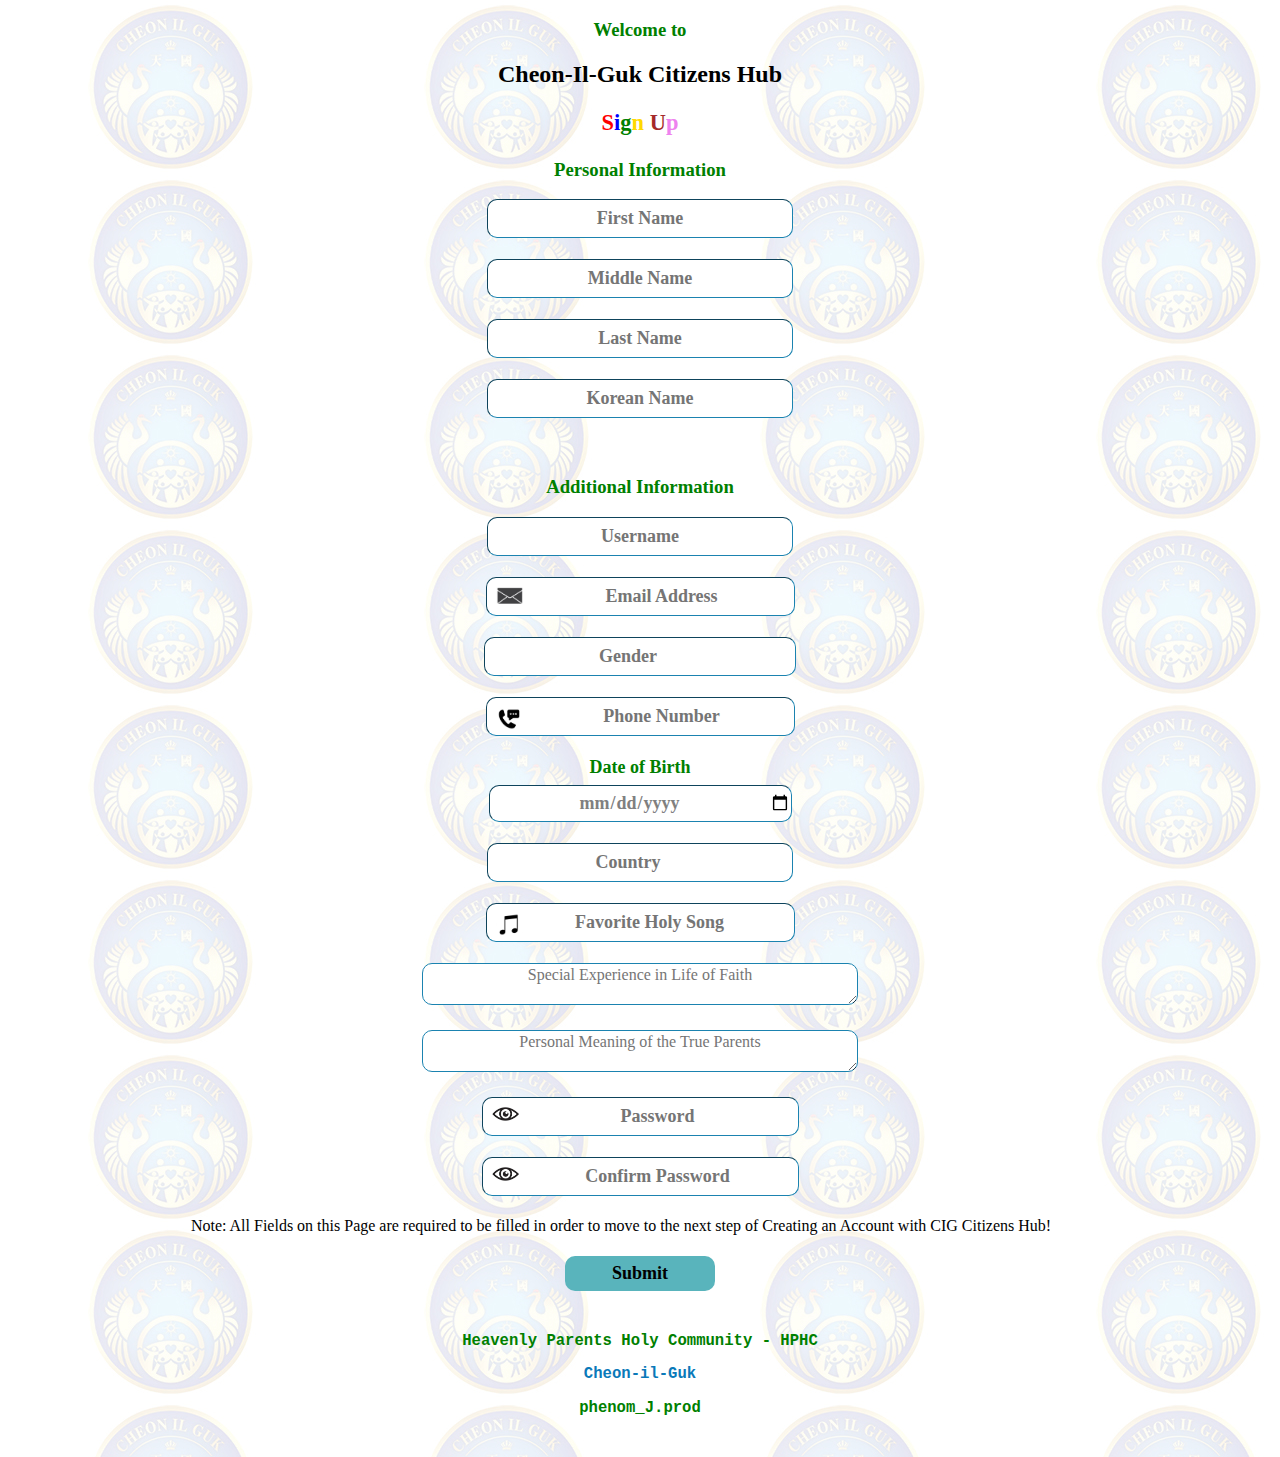
<file: src/index.html>
<!DOCTYPE html>
<html lang="en">
<head>
    <meta charset="UTF-8">
    <meta http-equiv="X-UA-Compatible" content="IE=edge">
    <meta name="viewport" content="width=device-width, initial-scale=1.0">
    <title>CIG Citizens Hub - Sign Up</title>

    <link rel="stylesheet" href="css/index.css">
    
    <script src="js/index.js"></script>
</head>
<body background="../res/CIGLogo.jpg">
    <div>
        <div>
            <h3>Welcome to</h3>
        </div>

        <div>
            <h2>Cheon-Il-Guk Citizens Hub</h2>
        </div>

        <div style="font-size: larger; font-weight: bolder;">
            <h3><span style="color: red;">S</span><span style="color: blue;">i</span><span style="color: green;">g</span><span style="color: rgb(255, 217, 0);">n</span> <span style="color: brown">U</span><span style="color: violet;">p</span></h3>
        </div>
    </div>

    <div>
        <div>
            <div>
                <h3>Personal Information</h3>
            </div>
            <form action="home.html" id="mainForm">
                <div>
                    <div>
                        <input type="text" id="firstName" placeholder="First Name">
                    </div>

                    <div>
                        <input type="text" id="middleName" placeholder="Middle Name">
                    </div>

                    <div>
                        <input type="text" id="lastName" placeholder="Last Name">
                    </div>

                    <div>
                        <input type="text" id="koreanName" placeholder="Korean Name">
                    </div>
                </div>
<br>
                <div>

                    <div>
                        <h3>Additional Information</h3>
                    </div>

                    <div>
                        <input type="text" id="userName" placeholder="Username">
                    </div>

                    <div>
                        <img src="../res/mail.jpg" alt="mail" class="mail">
                        <input type="email" id="emailAddress" placeholder="Email Address" style="padding-left: 45px; width: 260px;">
                    </div>

                    <div>
                        <input type="text" id="gender" placeholder="Gender" list="gENDER" style="padding-left: 10px; padding-right: 10px; width: 290px;">
                        <datalist id="gENDER">
                            <option value="Male">
                            <option value="Female">
                        </datalist>
                    </div>

                    <div>
                        <img src="../res/phone.jpg" alt="phone" class="mail">
                        <input type="tel" id="phoneNumber" placeholder="Phone Number" style="padding-left: 45px; width: 260px;">
                    </div>

                    <div>
                        <div style="margin-bottom: 7px; color: green; font-size: large;"><b>Date of Birth</b></div>
                        <input type="date" id="birthDate" style="color: gray">
                    </div>

                    <div>
                        <input id="country" list="countries" placeholder="Country">
                        <datalist id="countries">
                            <option value="Afghanistan">
                            <option value="Albania">
                            <option value="Algeria">
                            <option value="Andorra">
                            <option value="Angola">
                            <option value="Antigua & Deps">
                            <option value="Argentina">
                            <option value="Armenia">
                            <option value="Australia">
                            <option value="Austria">
                            <option value="Azerbaijan">
                            <option value="Bahamas">
                            <option value="Bahrain">
                            <option value="Bangladesh">
                            <option value="Barbados">
                            <option value="Belarus">
                            <option value="Belgium">
                            <option value="Belize">
                            <option value="Benin">
                            <option value="Buhtan">
                            <option value="Bolivia">
                            <option value="Bosnia and Herzegovina">
                            <option value="Bostwana">
                            <option value="Brazil">
                            <option value="Brunei">
                            <option value="Bulgaria">
                            <option value="Burkina Faso">
                            <option value="Burundi">
                            <option value="Cote d'Ivoire">
                            <option value="Cabo Verde">
                            <option value="Cambodia">
                            <option value="Cameroon">
                            <option value="Canada">
                            <option value="Central African Republic">
                            <option value="Chad">
                            <option value="Chile">
                            <option value="China">
                            <option value="Colombia">
                            <option value="Comoros">
                            <option value="Congo (Congo-Brazzaville)">
                            <option value="Costa Rica">
                            <option value="Croatia">
                            <option value="Cuba">
                            <option value="Cyprus">
                            <option value="Czechia (Czech Republic)">
                            <option value="Democratic Republic of Congo">
                            <option value="Denmark">
                            <option value="Djibouti">
                            <option value="Dominica">
                            <option value="Dominican Republic">
                            <option value="Ecuador">
                            <option value="Egypt">
                            <option value="El Salvador">
                            <option value="Equatorial Guinea">
                            <option value="Eritrea">
                            <option value="Estonia">
                            <option value='Eswatini (fmr. "Swaziland")'>
                            <option value="Ethiopia">
                            <option value="Fiji">
                            <option value="Finnland">
                            <option value="France">
                            <option value="Gabon">
                            <option value="Gambia">
                            <option value="Georgia">
                            <option value="Germany">
                            <option value="Ghana">
                            <option value="Greece">
                            <option value="Grenada">
                            <option value="Guatemala">
                            <option value="Guinea">
                            <option value="Guinea-Bissau">
                            <option value="Guyana">
                            <option value="Haiti">
                            <option value="Holy See">
                            <option value="Honduras">
                            <option value="Hungary">
                            <option value="Iceland">
                            <option value="India">
                            <option value="Indonesia">
                            <option value="Iran">
                            <option value="Iraq">
                            <option value="Ireland">
                            <option value="Israel">
                            <option value="Italy">
                            <option value="Jamaica">
                            <option value="Japan">
                            <option value="Jordan">
                            <option value="Kazakhstan">
                            <option value="Kenya">
                            <option value="Kiribati">
                            <option value="Kuwait">
                            <option value="Kyrgyzstan">
                            <option value="Laos">
                            <option value="Latvia">
                            <option value="Lebanon">
                            <option value="Lesotho">
                            <option value="Liberia">
                            <option value="Libya">
                            <option value="Liechtenstein">
                            <option value="Lithuania">
                            <option value="Luxembourg">
                            <option value="Madagascar">
                            <option value="Malawi">
                            <option value="Malaysia">
                            <option value="Maldives">
                            <option value="Mali">
                            <option value="Malta">
                            <option value="Marshall Islands">
                            <option value="Mauritania">
                            <option value="Mauritius">
                            <option value="Mexico">
                            <option value="Micronesia">
                            <option value="Moldova">
                            <option value="Monaco">
                            <option value="Mongolia">
                            <option value="Montenegro">
                            <option value="Morocco">
                            <option value="Mozambique">
                            <option value="Myanmar (formerly Burma)">
                            <option value="Namibia">
                            <option value="Nauru">
                            <option value="Nepal">
                            <option value="Netherlands">
                            <option value="New Zealand">
                            <option value="Nicaragua">
                            <option value="Niger">
                            <option value="Nigeria">
                            <option value="North Korea">
                            <option value="North Macedonia">
                            <option value="Norway">
                            <option value="Oman">
                            <option value="Pakistan">
                            <option value="Palau">
                            <option value="Palestine State">
                            <option value="Panama">
                            <option value="Paraguay">
                            <option value="Peru">
                            <option value="Philippines">
                            <option value="Poland">
                            <option value="Portugal">
                            <option value="Qatar">
                            <option value="Romania">
                            <option value="Russia">
                            <option value="Rwanda">
                            <option value="Saint Kitts and Nevis">
                            <option value="Saint Lucia">
                            <option value="Saint Vincent and the Grenadines">
                            <option value="Samoa">
                            <option value="San Marino">
                            <option value="Sao Tome and Principe">
                            <option value="Saudi Arabia">
                            <option value="Senegal">
                            <option value="Serbia">
                            <option value="Seychelles">
                            <option value="Sierra Leone">
                            <option value="Singapore">
                            <option value="Slovakia">
                            <option value="Slovenia">
                            <option value="Solomon Islands">
                            <option value="Somalia">
                            <option value="South Africa">
                            <option value="South Korea">
                            <option value="South Sudan">
                            <option value="Spain">
                            <option value="Sri Lanka">
                            <option value="Sudan">
                            <option value="Suriname">
                            <option value="Sweden">
                            <option value="Switzerland">
                            <option value="Syria">
                            <option value="Tajikstan">
                            <option value="Tanzania">
                            <option value="Thailand">
                            <option value="Timor-Leste">
                            <option value="Togo">
                            <option value="Tonga">
                            <option value="Trinidad and Tobago">
                            <option value="Tunisia">
                            <option value="Turkey">
                            <option value="Turkmenistan">
                            <option value="Tuvalu">
                            <option value="Uganda">
                            <option value="Ukraine">
                            <option value="United Arab Emirates">
                            <option value="United Kingdom">
                            <option value="United States of America">
                            <option value="Uruguay">
                            <option value="Uzbekistan">
                            <option value="Vanuatu">
                            <option value="Venezuela">
                            <option value="Veitnam">
                            <option value="Yemen">
                            <option value="Zambia">
                            <option value="Zimbabwe">
                        </datalist>
                    </div>
            </div>

            <div>
                    <div>
                        <img src="../res/song.jpg" alt="song" class="mail">
                        <input type="text" list="holysong" id="favoriteHolySong" placeholder="Favorite Holy Song" style="padding-left: 45px; width: 260px;">
                        <datalist id="holysong">
                            <option value="1. Blessing of Glory">
                            <option value="2. Grace of the Holy Garden">
                            <option value="3. New Song of Inspiration">
                            <option value="4. Garden of Restoration">
                            <option value="5. Spring Song of Eden">
                            <option value="6. Song of the Victors">
                            <option value="7. Song of Spring Breeze">
                            <option value="8. Oh, My Little Lamb">
                            <option value="9. The Lord has Come">
                            <option value="10. My Offering">
                            <option value="11. Unite Into One">
                            <option value="12. Song of the Young People">
                            <option value="13. Call to Sacrifice">
                            <option value="14. The Principle Youth March">
                            <option value="15. March of the New Age">
                            <option value="16. Song of the Heavenly Soldiers">
                            <option value="17. Unified Soldiers">
                            <option value="18. Light in the East">
                            <option value="19. Song of Victory">
                            <option value="20. My Promise">
                            <option value="21.a. Suffering">
                            <option value="21.b. Grace of the Holy Garden">
                            <option value="22. Suffering Jesus">
                            <option value="23. Suffering Heart">
                            <option value="24. Heart of the Father">
                            <option value="25. Pledge">
                            <option value="26. The Father's Dwelling Place">
                            <option value="27. Song of the Garden">
                            <option value="28. Shinning Fatherland">
                            <option value="29. He has Called Me">
                            <option value="30. O, My Child Come Home Again">
                            <option value="31. My Cross">
                            <option value="32. O, Come My Lord">
                            <option value="33. By the Spring of Life">
                            <option value="34. When I Behold the Lord">
                            <option value="35. Day of Glory">
                            <option value="36. Song of the Banquet">
                            <option value="37. Our Forefathers">
                            <option value="38. Light of Grace">
                            <option value="39. Tan Shim Ga">
                            <option value="40. Urie So Wonun Ton-gil">
                        </datalist>
                    </div>

                    <div>
                        <textarea placeholder="Special Experience in Life of Faith" id="faithExperience" cols="0" rows="0" style="font-size: medium; font-weight: 100; width: 430px; height: fit-content;"></textarea>
                    </div>

                    <div>
                        <textarea placeholder="Personal Meaning of the True Parents" id="personalTrueParents" cols="0" rows="0" style="font-size: medium; color: black; font-weight: 100; width: 430px; height: fit-content;"></textarea>
                    </div>
                </div>
            </div>

            <div>
                <div>
                    <img src="../res/eye.jpg" alt="eye" class="mail" id="eye1">
                    <input type="password" placeholder="Password" id="password" style="padding-left: 45px; padding-right: 10px; width: 260px;">
                </div>

                <div>
                    <img src="../res/eye.jpg" alt="eye" class="mail" id="eye2">
                    <input type="password" placeholder="Confirm Password" id="confirmPassword" style="padding-left: 45px; padding-right: 10px; width: 260px;">
                </div>
            </div>
                <div>
                    <div style="margin-bottom: 21px;">
                        <div>
                            <div class="note">
                                <span><span style="color: black;">Note:</span> All Fields on this Page are required to be filled in order to move to the next step of Creating an Account with CIG Citizens Hub!</span>
                            </div>
                        </div>
                    </div>
                    <input id="submit" onclick="validateInput()" type="submit" style="width: 150px; background-color: rgb(89, 180, 188); text-align: center; border: none; font-size: large; font-family: 'Cambria', 'Cochin', 'Georgia', 'Times', 'Times New Roman', 'serif'; font-weight: bold; border-radius: 10px; height: 35px;">
                </div>
        </form>
        </div>

        <div>
            <h2 class="test-div"></h2>
        </div>
    </div>

    <div>
        <div>
            <xmp>Heavenly Parents Holy Community - HPHC</xmp>
        </div>
        <div>
            <xmp style="color: rgb(10, 121, 185);">Cheon-il-Guk</xmp>
        </div> 
        <div>
            <xmp style="margin-bottom: 40px;">phenom_J.prod</xmp>
        </div>
    </div>
</body>
</html>
</file>
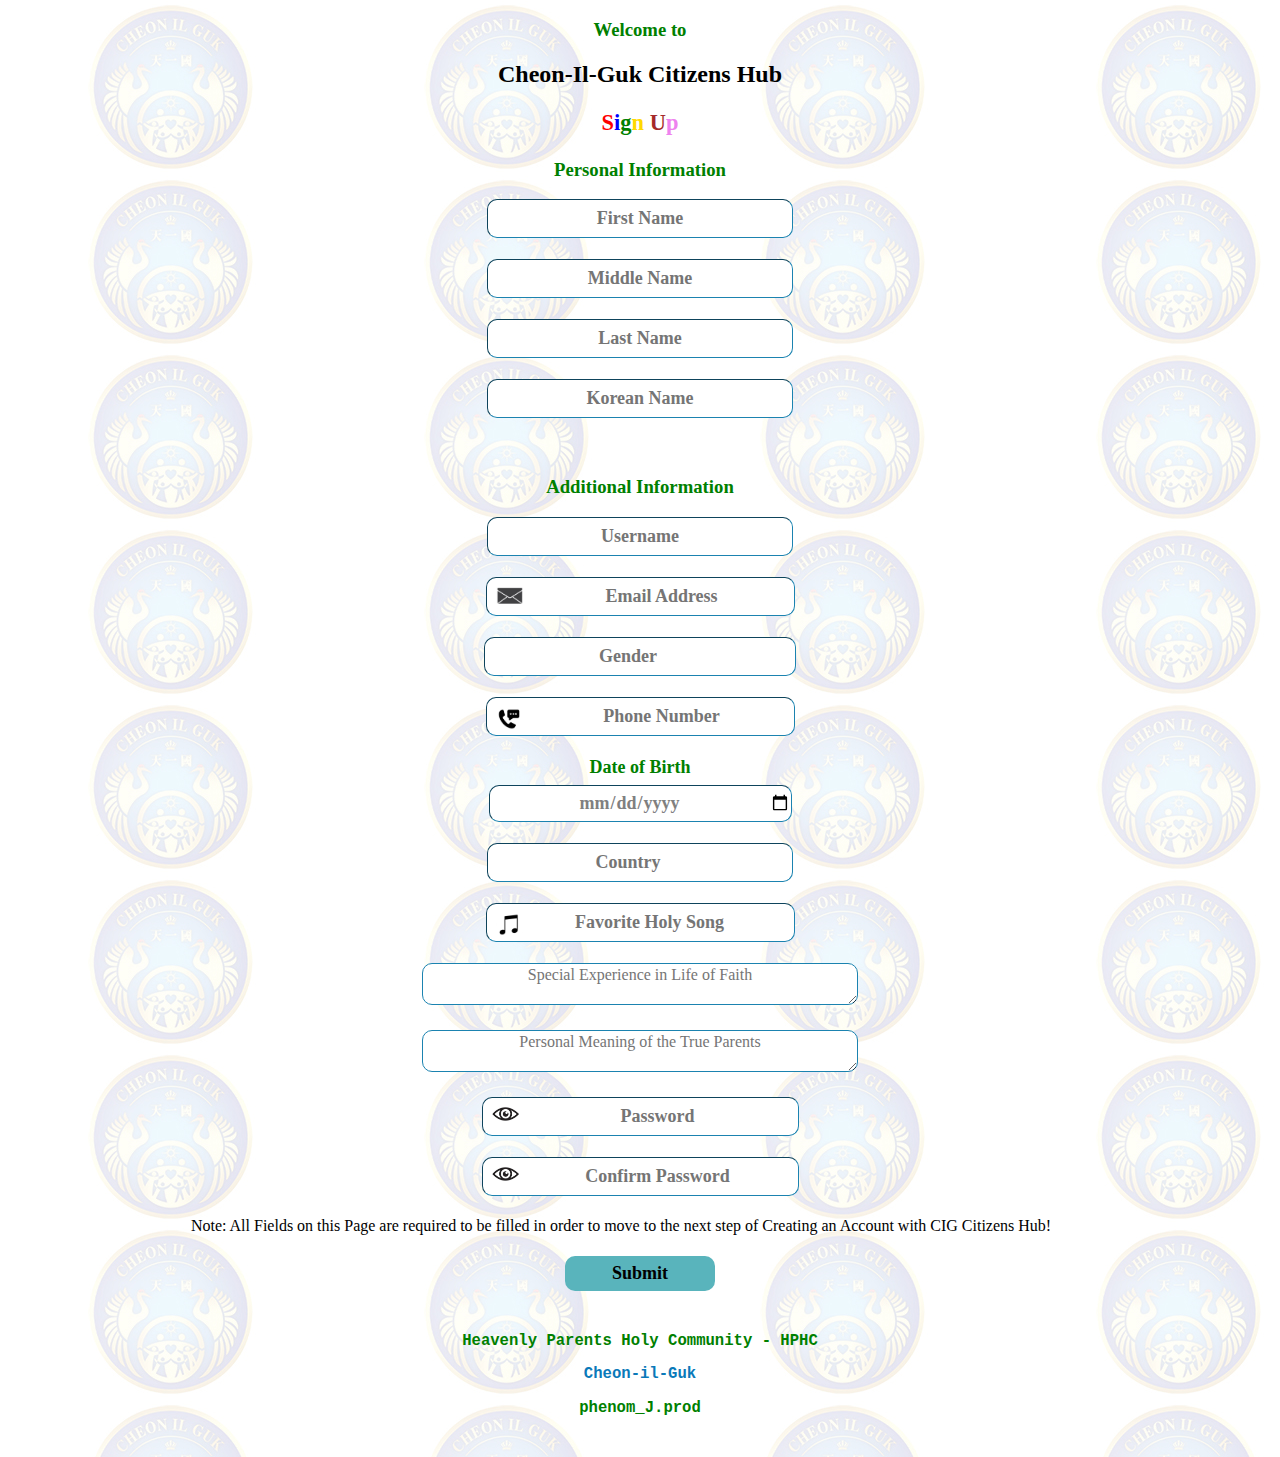
<file: createAccount.html>
<!DOCTYPE html>
<html lang="en">
<head>
    <meta charset="UTF-8">
    <meta http-equiv="X-UA-Compatible" content="IE=edge">
    <meta name="viewport" content="width=device-width, initial-scale=1.0">
    <title>CIG Citizens Hub - Sign Up</title>

    <link rel="stylesheet" href="styles.css">

</head>
<body background="CIG Logo.jpg">
    <div>
        <div>
            <h3>Welcome to</h3>
        </div>

        <div>
            <h2>Cheon-Il-Guk Citizens Hub</h2>
        </div>

        <div style="font-size: larger; font-weight: bolder;">
            <h3><span style="color: red;">S</span><span style="color: blue;">i</span><span style="color: green;">g</span><span style="color: rgb(255, 217, 0);">n</span> <span style="color: brown">U</span><span style="color: violet;">p</span></h3>
        </div>
    </div>

    <div>
        <div>
            <div>
                <h3>Personal Information</h3>
            </div>
            <form action="CIG Logo.jpg" id="mainForm">
                <div>
                    <div>
                        <input type="text" id="firstName" placeholder="First Name">
                    </div>

                    <div>
                        <input type="text" id="middleName" placeholder="Middle Name">
                    </div>

                    <div>
                        <input type="text" id="lastName" placeholder="Last Name">
                    </div>

                    <div>
                        <input type="text" id="koreanName" placeholder="Korean Name">
                    </div>
                </div>
<br>
                <div>

                    <div>
                        <h3>Additional Information</h3>
                    </div>

                    <div>
                        <input type="text" id="userName" placeholder="Username">
                    </div>

                    <div>
                        <img src="mail.jpg" alt="mail" class="mail">
                        <input type="email" id="emailAddress" placeholder="Email Address" style="padding-left: 45px; width: 260px;">
                    </div>

                    <div>
                        <input type="text" id="gender" placeholder="Gender" list="sex" style="padding-left: 10px; padding-right: 10px; width: 290px;">
                        <datalist id="sex">
                            <option value="Male">
                            <option value="Female">
                        </datalist>
                    </div>

                    <div>
                        <img src="phone.jpg" alt="phone" class="mail">
                        <input type="tel" id="phoneNumber" placeholder="Phone Number" style="padding-left: 45px; width: 260px;">
                    </div>

                    <div>
                        <div style="margin-bottom: 7px; color: green; font-size: large;"><b>Date of Birth</b></div>
                        <input type="date" id="birthDate" style="color: gray">
                    </div>

                    <div>
                        <input id="country" list="countries" placeholder="Country">
                        <datalist id="countries">
                            <option value="Afghanistan">
                            <option value="Albania">
                            <option value="Algeria">
                            <option value="Andorra">
                            <option value="Angola">
                            <option value="Antigua & Deps">
                            <option value="Argentina">
                            <option value="Armenia">
                            <option value="Australia">
                            <option value="Austria">
                            <option value="Azerbaijan">
                            <option value="Bahamas">
                            <option value="Bahrain">
                            <option value="Bangladesh">
                            <option value="Barbados">
                            <option value="Belarus">
                            <option value="Belgium">
                            <option value="Belize">
                            <option value="Benin">
                            <option value="Buhtan">
                            <option value="Bolivia">
                            <option value="Bosnia and Herzegovina">
                            <option value="Bostwana">
                            <option value="Brazil">
                            <option value="Brunei">
                            <option value="Bulgaria">
                            <option value="Burkina Faso">
                            <option value="Burundi">
                            <option value="Cote d'Ivoire">
                            <option value="Cabo Verde">
                            <option value="Cambodia">
                            <option value="Cameroon">
                            <option value="Canada">
                            <option value="Central African Republic">
                            <option value="Chad">
                            <option value="Chile">
                            <option value="China">
                            <option value="Colombia">
                            <option value="Comoros">
                            <option value="Congo (Congo-Brazzaville)">
                            <option value="Costa Rica">
                            <option value="Croatia">
                            <option value="Cuba">
                            <option value="Cyprus">
                            <option value="Czechia (Czech Republic)">
                            <option value="Democratic Republic of Congo">
                            <option value="Denmark">
                            <option value="Djibouti">
                            <option value="Dominica">
                            <option value="Dominican Republic">
                            <option value="Ecuador">
                            <option value="Egypt">
                            <option value="El Salvador">
                            <option value="Equatorial Guinea">
                            <option value="Eritrea">
                            <option value="Estonia">
                            <option value='Eswatini (fmr. "Swaziland")'>
                            <option value="Ethiopia">
                            <option value="Fiji">
                            <option value="Finnland">
                            <option value="France">
                            <option value="Gabon">
                            <option value="Gambia">
                            <option value="Georgia">
                            <option value="Germany">
                            <option value="Ghana">
                            <option value="Greece">
                            <option value="Grenada">
                            <option value="Guatemala">
                            <option value="Guinea">
                            <option value="Guinea-Bissau">
                            <option value="Guyana">
                            <option value="Haiti">
                            <option value="Holy See">
                            <option value="Honduras">
                            <option value="Hungary">
                            <option value="Iceland">
                            <option value="India">
                            <option value="Indonesia">
                            <option value="Iran">
                            <option value="Iraq">
                            <option value="Ireland">
                            <option value="Israel">
                            <option value="Italy">
                            <option value="Jamaica">
                            <option value="Japan">
                            <option value="Jordan">
                            <option value="Kazakhstan">
                            <option value="Kenya">
                            <option value="Kiribati">
                            <option value="Kuwait">
                            <option value="Kyrgyzstan">
                            <option value="Laos">
                            <option value="Latvia">
                            <option value="Lebanon">
                            <option value="Lesotho">
                            <option value="Liberia">
                            <option value="Libya">
                            <option value="Liechtenstein">
                            <option value="Lithuania">
                            <option value="Luxembourg">
                            <option value="Madagascar">
                            <option value="Malawi">
                            <option value="Malaysia">
                            <option value="Maldives">
                            <option value="Mali">
                            <option value="Malta">
                            <option value="Marshall Islands">
                            <option value="Mauritania">
                            <option value="Mauritius">
                            <option value="Mexico">
                            <option value="Micronesia">
                            <option value="Moldova">
                            <option value="Monaco">
                            <option value="Mongolia">
                            <option value="Montenegro">
                            <option value="Morocco">
                            <option value="Mozambique">
                            <option value="Myanmar (formerly Burma)">
                            <option value="Namibia">
                            <option value="Nauru">
                            <option value="Nepal">
                            <option value="Netherlands">
                            <option value="New Zealand">
                            <option value="Nicaragua">
                            <option value="Niger">
                            <option value="Nigeria">
                            <option value="North Korea">
                            <option value="North Macedonia">
                            <option value="Norway">
                            <option value="Oman">
                            <option value="Pakistan">
                            <option value="Palau">
                            <option value="Palestine State">
                            <option value="Panama">
                            <option value="Paraguay">
                            <option value="Peru">
                            <option value="Philippines">
                            <option value="Poland">
                            <option value="Portugal">
                            <option value="Qatar">
                            <option value="Romania">
                            <option value="Russia">
                            <option value="Rwanda">
                            <option value="Saint Kitts and Nevis">
                            <option value="Saint Lucia">
                            <option value="Saint Vincent and the Grenadines">
                            <option value="Samoa">
                            <option value="San Marino">
                            <option value="Sao Tome and Principe">
                            <option value="Saudi Arabia">
                            <option value="Senegal">
                            <option value="Serbia">
                            <option value="Seychelles">
                            <option value="Sierra Leone">
                            <option value="Singapore">
                            <option value="Slovakia">
                            <option value="Slovenia">
                            <option value="Solomon Islands">
                            <option value="Somalia">
                            <option value="South Africa">
                            <option value="South Korea">
                            <option value="South Sudan">
                            <option value="Spain">
                            <option value="Sri Lanka">
                            <option value="Sudan">
                            <option value="Suriname">
                            <option value="Sweden">
                            <option value="Switzerland">
                            <option value="Syria">
                            <option value="Tajikstan">
                            <option value="Tanzania">
                            <option value="Thailand">
                            <option value="Timor-Leste">
                            <option value="Togo">
                            <option value="Tonga">
                            <option value="Trinidad and Tobago">
                            <option value="Tunisia">
                            <option value="Turkey">
                            <option value="Turkmenistan">
                            <option value="Tuvalu">
                            <option value="Uganda">
                            <option value="Ukraine">
                            <option value="United Arab Emirates">
                            <option value="United Kingdom">
                            <option value="United States of America">
                            <option value="Uruguay">
                            <option value="Uzbekistan">
                            <option value="Vanuatu">
                            <option value="Venezuela">
                            <option value="Veitnam">
                            <option value="Yemen">
                            <option value="Zambia">
                            <option value="Zimbabwe">
                        </datalist>
                    </div>
            </div>

            <div>
                    <div>
                        <img src="song.jpg" alt="song" class="mail">
                        <input type="text" list="holysong" id="favoriteHolySong" placeholder="Favorite Holy Song" style="padding-left: 45px; width: 260px;">
                        <datalist id="holysong">
                            <option value="1. Blessing of Glory">
                            <option value="2. Grace of the Holy Garden">
                            <option value="3. New Song of Inspiration">
                            <option value="4. Garden of Restoration">
                            <option value="5. Spring Song of Eden">
                            <option value="6. Song of the Victors">
                            <option value="7. Song of Spring Breeze">
                            <option value="8. Oh, My Little Lamb">
                            <option value="9. The Lord has Come">
                            <option value="10. My Offering">
                            <option value="11. Unite Into One">
                            <option value="12. Song of the Young People">
                            <option value="13. Call to Sacrifice">
                            <option value="14. The Principle Youth March">
                            <option value="15. March of the New Age">
                            <option value="16. Song of the Heavenly Soldiers">
                            <option value="17. Unified Soldiers">
                            <option value="18. Light in the East">
                            <option value="19. Song of Victory">
                            <option value="20. My Promise">
                            <option value="21.a. Suffering">
                            <option value="21.b. Grace of the Holy Garden">
                            <option value="22. Suffering Jesus">
                            <option value="23. Suffering Heart">
                            <option value="24. Heart of the Father">
                            <option value="25. Pledge">
                            <option value="26. The Father's Dwelling Place">
                            <option value="27. Song of the Garden">
                            <option value="28. Shinning Fatherland">
                            <option value="29. He has Called Me">
                            <option value="30. O, My Child Come Home Again">
                            <option value="31. My Cross">
                            <option value="32. O, Come My Lord">
                            <option value="33. By the Spring of Life">
                            <option value="34. When I Behold the Lord">
                            <option value="35. Day of Glory">
                            <option value="36. Song of the Banquet">
                            <option value="37. Our Forefathers">
                            <option value="38. Light of Grace">
                            <option value="39. Tan Shim Ga">
                            <option value="40. Urie So Wonun Ton-gil">
                        </datalist>
                    </div>

                    <div>
                        <textarea placeholder="Special Experience in Life of Faith" id="faithExperience" cols="0" rows="0" style="font-size: medium; font-weight: 100; width: 430px; height: fit-content;"></textarea>
                    </div>

                    <div>
                        <textarea placeholder="Personal Meaning of the True Parents" id="personalTrueParents" cols="0" rows="0" style="font-size: medium; color: black; font-weight: 100; width: 430px; height: fit-content;"></textarea>
                    </div>
                </div>
            </div>

            <div>
                <div>
                    <img src="eye.jpg" alt="eye" class="mail" id="eye1">
                    <input type="password" placeholder="Password" id="password" style="padding-left: 45px; padding-right: 10px; width: 260px;">
                </div>

                <div>
                    <img src="eye.jpg" alt="eye" class="mail" id="eye2">
                    <input type="password" placeholder="Confirm Password" id="confirmPassword" style="padding-left: 45px; padding-right: 10px; width: 260px;">
                </div>
            </div>
                <div>
                    <div style="margin-bottom: 21px;">
                        <div>
                            <div class="note">
                                <span><span style="color: black;">Note:</span> All Fields on this Page are required to be filled in order to move to the next step of Creating an Account with CIG Citizens Hub!</span>
                            </div>
                        </div>
                    </div>
                    <input id="submit" onclick="validateInput()" type="submit" style="width: 150px; background-color: rgb(89, 180, 188); text-align: center; border: none; font-size: large; font-family: 'Cambria', 'Cochin', 'Georgia', 'Times', 'Times New Roman', 'serif'; font-weight: bold; border-radius: 10px; height: 35px;">
                </div>
        </form>
        </div>

        <div>
            <h2 class="test-div"></h2>
        </div>
    </div>

    <div>
        <div>
            <xmp>Heavenly Parents Holy Community - HPHC</xmp>
        </div>
        <div>
            <xmp style="color: rgb(10, 121, 185);">Cheon-il-Guk</xmp>
        </div> 
        <div>
            <xmp style="margin-bottom: 40px;">phenom_J.prod</xmp>
        </div>
    </div>



    
    <script src="./createAccount.js"></script>
</body>
</html>
</file>
<file: src/css/index.css>
body {
  text-align: center;
  display: flexbox;
  font-family: "Cambria", "Cochin", "Georgia", "Times", "Times New Roman", "serif";
}

h3 {
  color: green;
}

h2 {
  font-weight: bolder;
}

input {
  width: 300px;
  height: 35px;
  text-align: center;
  font-size: large;
  font-family: "Cambria", "Cochin", "Georgia", "Times", "Times New Roman", "serif";
  font-weight: bold;
  border-radius: 10px;
  border-width: 1px;
  border-color: rgb(27, 131, 176);
  margin-bottom: 21px;
  transition: box-shadow, 0.2s;
}

textarea {
  width: 300px;
  height: 35px;
  text-align: center;
  font-size: large;
  font-family: "Cambria", "Cochin", "Georgia", "Times", "Times New Roman", "serif";
  font-weight: bold;
  border-radius: 10px;
  border-width: 1px;
  border-color: rgb(27, 131, 176);
  margin-bottom: 21px;
  transition: box-shadow, 0.4s;
}

input:hover {
  border: none;
  box-shadow: 0px 0px 10px gray;
}

textarea:hover {
  border: none;
  box-shadow: 0px 0px 10px gray;
}

input:active {
  border: none;
  box-shadow: 0px 0px 3px gray;
}

.icon {
  position: absolute;
  width: 21px;
  height: 20px;
}

xmp {
  color: green;
  font-size: larger;
  font-weight: bold;
}

#showPassword {
  width: 120px;
  height: 27px;
  color: black;
  background-color: rgb(0, 162, 255);
  border: none;
  border-radius: 10px;
  font-weight: bold;
  margin-bottom: 15px;
  font-family: "Cambria", "Cochin", "Georgia", "Times", "Times New Roman", "serif";
}

.mail {
  position: absolute;
  width: 27px;
  margin-left: 10px;
  margin-top: 10px;
}

.note {
  width: 73%;
  justify-content: center;
  align-items: center;
  text-align: center;
  margin-left: 12%;
}/*# sourceMappingURL=index.css.map */
</file>
<file: styles.css>
body {
  text-align: center;
  display: flexbox;
  font-family: "Cambria", "Cochin", "Georgia", "Times", "Times New Roman", "serif";
}

h3 {
  color: green;
}

h2 {
  font-weight: bolder;
}

input {
  width: 300px;
  height: 35px;
  text-align: center;
  font-size: large;
  font-family: "Cambria", "Cochin", "Georgia", "Times", "Times New Roman", "serif";
  font-weight: bold;
  border-radius: 10px;
  border-width: 1px;
  border-color: rgb(27, 131, 176);
  margin-bottom: 21px;
  transition: box-shadow, 0.4s;
}

textarea {
  width: 300px;
  height: 35px;
  text-align: center;
  font-size: large;
  font-family: "Cambria", "Cochin", "Georgia", "Times", "Times New Roman", "serif";
  font-weight: bold;
  border-radius: 10px;
  border-width: 1px;
  border-color: rgb(27, 131, 176);
  margin-bottom: 21px;
  transition: box-shadow, 0.4s;
}

input:hover {
  border: none;
  box-shadow: 0px 0px 10px gray;
}

textarea:hover {
  border: none;
  box-shadow: 0px 0px 10px gray;
}

input:active {
  border: none;
  box-shadow: 0px 0px 3px gray;
}

.icon {
  position: absolute;
  width: 21px;
  height: 20px;
}

xmp {
  color: green;
  font-size: larger;
  font-weight: bold;
}

#showPassword {
  width: 120px;
  height: 27px;
  color: black;
  background-color: rgb(0, 162, 255);
  border: none;
  border-radius: 10px;
  font-weight: bold;
  margin-bottom: 15px;
  font-family: "Cambria", "Cochin", "Georgia", "Times", "Times New Roman", "serif";
}

.mail {
  position: absolute;
  width: 27px;
  margin-left: 10px;
  margin-top: 10px;
}

.note {
  width: 73%;
  justify-content: center;
  align-items: center;
  text-align: center;
  margin-left: 12%;
}/*# sourceMappingURL=styles.css.map */
</file>
